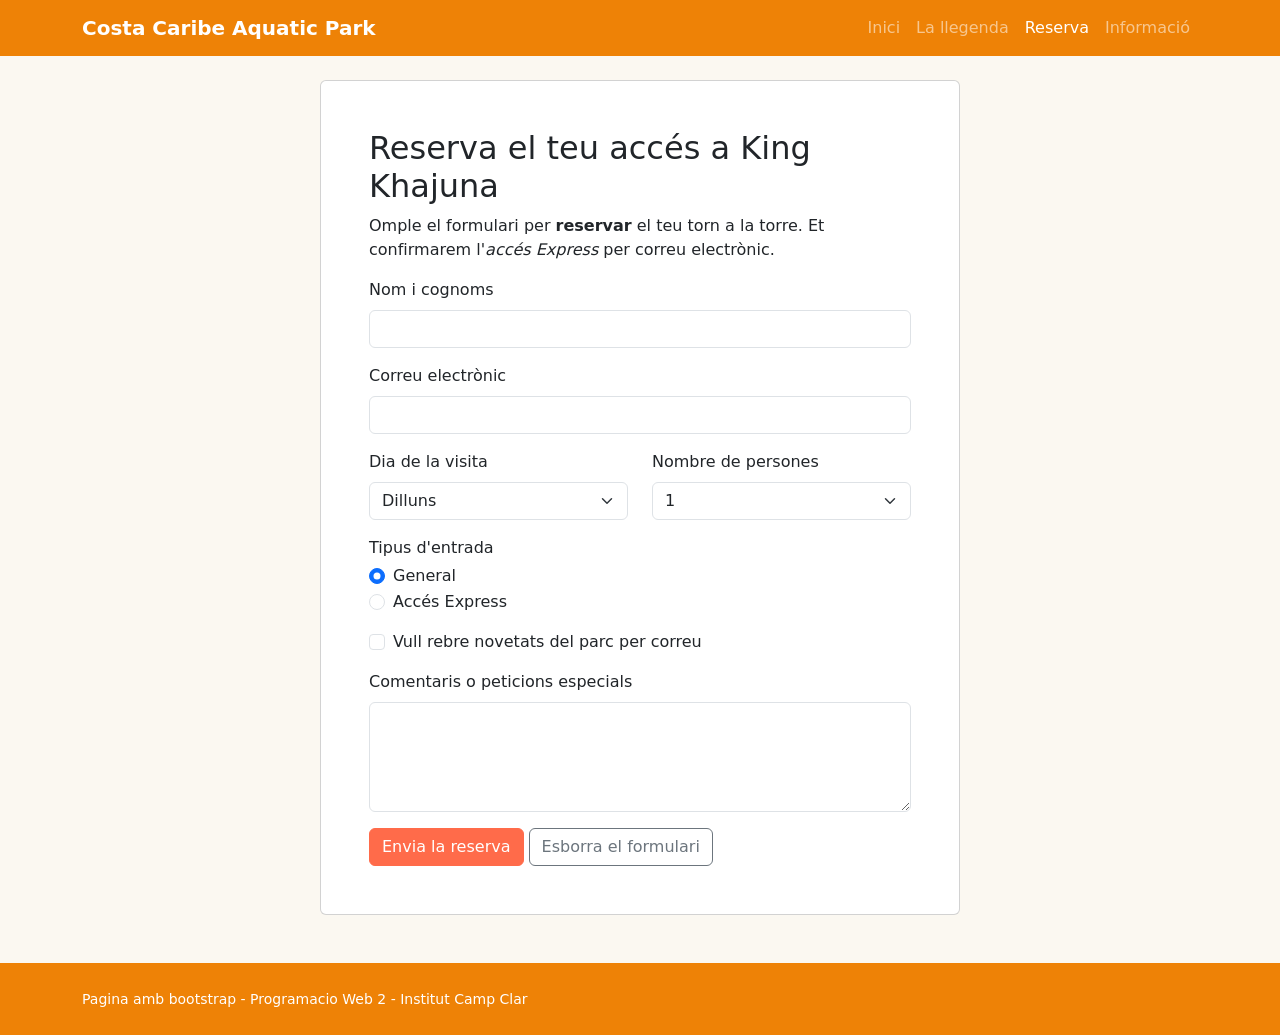
<file: reserva.html>
<!DOCTYPE html>
<html lang="ca">
<head>
<meta charset="UTF-8">
<meta name="viewport" content="width=device-width, initial-scale=1">
<title>King Khajuna - Reserva</title>
<link href="https://cdn.jsdelivr.net/npm/bootstrap@5.3.3/dist/css/bootstrap.min.css" rel="stylesheet">
<link rel="stylesheet" href="brand.css">
</head>
<body>

<header>
  <nav class="navbar navbar-expand-md navbar-dark bg-navy">
    <div class="container">
      <a class="navbar-brand" href="index.html">Costa Caribe Aquatic Park</a>
      <button class="navbar-toggler" type="button" data-bs-toggle="collapse" data-bs-target="#navMenu">
        <span class="navbar-toggler-icon"></span>
      </button>
      <div class="collapse navbar-collapse" id="navMenu">
        <ul class="navbar-nav ms-auto">
          <li class="nav-item"><a class="nav-link" href="index.html">Inici</a></li>
          <li class="nav-item"><a class="nav-link" href="llegenda.html">La llegenda</a></li>
          <li class="nav-item"><a class="nav-link active" href="reserva.html">Reserva</a></li>
          <li class="nav-item"><a class="nav-link" href="informacio.html">Informació</a></li>
        </ul>
      </div>
    </div>
  </nav>
</header>

<main class="container py-4">

  <section class="card p-4 p-md-5" style="max-width: 640px; margin: 0 auto;">
    <h2>Reserva el teu accés a King Khajuna</h2>
    <p>Omple el formulari per <strong>reservar</strong> el teu torn a la torre.
       Et confirmarem l'<em>accés Express</em> per correu electrònic.</p>

    <form action="#" method="get">

      <div class="mb-3">
        <label for="nom" class="form-label">Nom i cognoms</label>
        <input type="text" class="form-control" id="nom" name="nom" required>
      </div>

      <div class="mb-3">
        <label for="email" class="form-label">Correu electrònic</label>
        <input type="email" class="form-control" id="email" name="email" required>
      </div>

      <div class="row">
        <div class="col-md-6 mb-3">
          <label for="dia" class="form-label">Dia de la visita</label>
          <select id="dia" name="dia" class="form-select">
            <option value="dilluns">Dilluns</option>
            <option value="dimarts">Dimarts</option>
            <option value="dimecres">Dimecres</option>
            <option value="dijous">Dijous</option>
            <option value="divendres">Divendres</option>
            <option value="dissabte">Dissabte</option>
            <option value="diumenge">Diumenge</option>
          </select>
        </div>

        <div class="col-md-6 mb-3">
          <label for="persones" class="form-label">Nombre de persones</label>
          <select id="persones" name="persones" class="form-select">
            <option value="1">1</option>
            <option value="2">2</option>
            <option value="3">3</option>
            <option value="4">4</option>
            <option value="5">5 o més</option>
          </select>
        </div>
      </div>

      <div class="mb-3">
        <p class="form-label mb-1">Tipus d'entrada</p>
        <div class="form-check">
          <input class="form-check-input" type="radio" id="general" name="tipus" value="general" checked>
          <label class="form-check-label" for="general">General</label>
        </div>
        <div class="form-check">
          <input class="form-check-input" type="radio" id="express" name="tipus" value="express">
          <label class="form-check-label" for="express">Accés Express</label>
        </div>
      </div>

      <div class="mb-3 form-check">
        <input class="form-check-input" type="checkbox" id="newsletter" name="newsletter" value="si">
        <label class="form-check-label" for="newsletter">Vull rebre novetats del parc per correu</label>
      </div>

      <div class="mb-3">
        <label for="comentaris" class="form-label">Comentaris o peticions especials</label>
        <textarea class="form-control" id="comentaris" name="comentaris" rows="4"></textarea>
      </div>

      <button type="submit" class="btn btn-coral">Envia la reserva</button>
      <button type="reset" class="btn btn-outline-secondary">Esborra el formulari</button>

    </form>
  </section>

</main>

<footer class="bg-navy text-white py-4 mt-4">
  <div class="container">
    <p class="mb-0"><small>Pagina amb bootstrap - Programacio Web 2 - Institut Camp Clar</small></p>
  </div>
</footer>

<script src="https://cdn.jsdelivr.net/npm/bootstrap@5.3.3/dist/js/bootstrap.bundle.min.js"></script>
</body>
</html>
</file>
<file: brand.css>
/* =========================================================================
   King Khajuna - Costa Caribe Aquatic Park
   Capa de marca sobre Bootstrap 5 (colors del mockup de Miro)
   ========================================================================= */

:root {
  --navy:   #ee8206;
  --teal:   #f0b907;
  --coral:  #FF6B4A;
  --coral-dim: #E0573A;
  --gold:   #D9A441;
  --sand:   #F4ECD8;
}

body {
  background-color: #FBF8F1;
}

.navbar-brand {
  font-weight: 700;
}

.bg-teal {
  background-color: var(--teal) !important;
}

.bg-navy {
  background-color: var(--navy) !important;
}

.text-navy {
  color: var(--navy) !important;
}

.text-coral {
  color: var(--coral) !important;
}

/* Botó principal de marca (coral), per sobre dels btn-* de Bootstrap */
.btn-coral {
  background-color: var(--coral);
  border-color: var(--coral);
  color: #ffffff;
}

.btn-coral:hover,
.btn-coral:focus {
  background-color: var(--coral-dim);
  border-color: var(--coral-dim);
  color: #ffffff;
}

.navbar-nav .nav-link:hover {
  color: var(--coral) !important;
}

.card-stat {
  background-color: var(--sand);
}

.card-stat .fs-stat {
  font-size: 1.6rem;
  font-weight: 700;
  color: var(--navy);
}

table thead th {
  background-color: var(--gold);
  color: var(--navy);
}

footer a {
  color: #ffffff;
}
</file>
